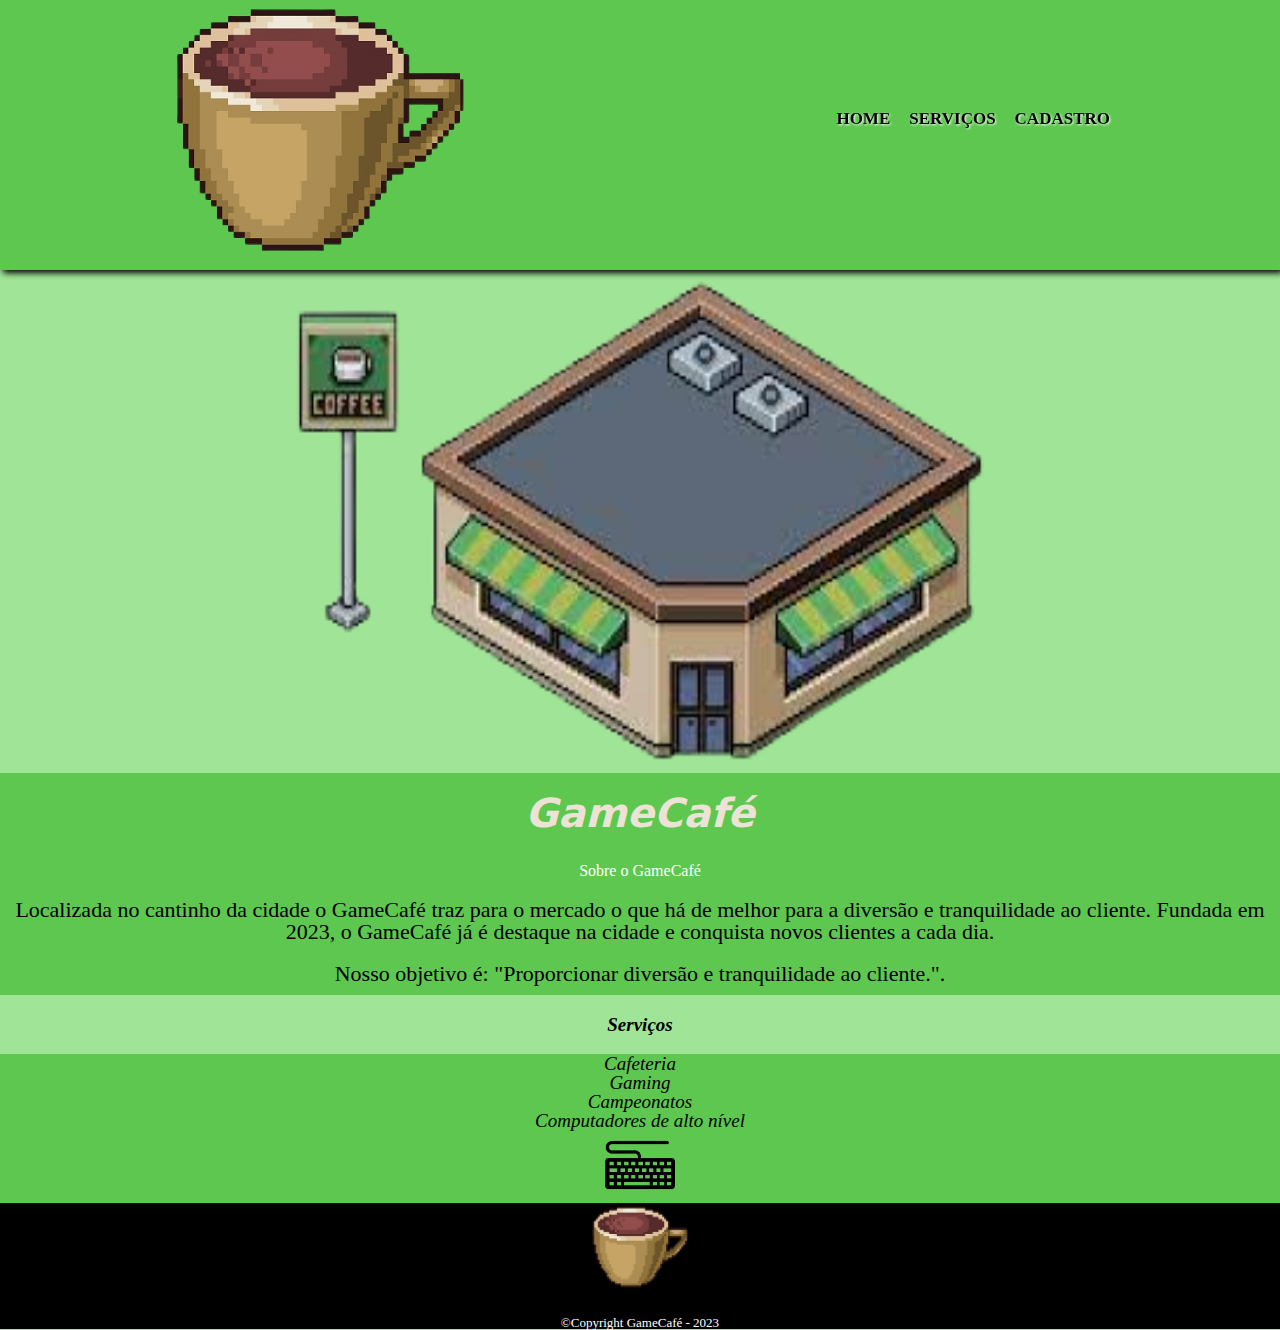
<file: index.html>
<!DOCTYPE html>
<html>
<head>
	<title>GameCafé</title>
	<link rel="stylesheet" type="text/css" href="Game.css">
	<link rel="stylesheet" type="text/css" href="style.css">
	<link rel="stylesheet" type="text/css" href="reset.css">
<body>
<header>
	
	<div class="caixa">

		<h1><img src="Café-removebg-preview.png" alt="Café" width="300"> </h1>
 <nav>
   <ul>
	 <li><a href="index.html">Home</a></li>
	 <li><a href="serviços.html">Serviços</a></li>
	 <li><a href="cadastro.html">Cadastro</a>
   </ul>
</header>
<center><img src="cafeteria-removebg-preview.png"width="700"height="500"></center>

<div class="um">
<div class="titulo-principal"><h1>GameCafé</h1></div>
<div class="titulodois"><h2>Sobre o GameCafé</h2></div>
<p class="missao">Localizada no cantinho da cidade o <strong>GameCafé</strong> traz para o mercado o que há de melhor para a diversão e tranquilidade ao cliente. Fundada em 2023, o GameCafé já é destaque na cidade e conquista novos clientes a cada dia.</p>

<p class="missao">Nosso objetivo é: <em>"Proporcionar diversão e tranquilidade ao cliente."</em>.</p>
<div class="beneficios">
	<h3 class="titulo3"> Serviços </h3>
	<ul>
		<li class="itens">Cafeteria</li>
		<li class="itens">Gaming</li>
		<li class="itens">Campeonatos</li>
		<li class="itens">Computadores de alto nível</li>
	</ul>
	<img src="teclado-removebg-preview.png" class="benificios2">
</div>
</p>
<footer>
      <img src="Café-removebg-preview.png" width="100">
      <p class="copyright">&copy;Copyright GameCafé - 2023</p>
    </footer>
</body>
</html>
</file>
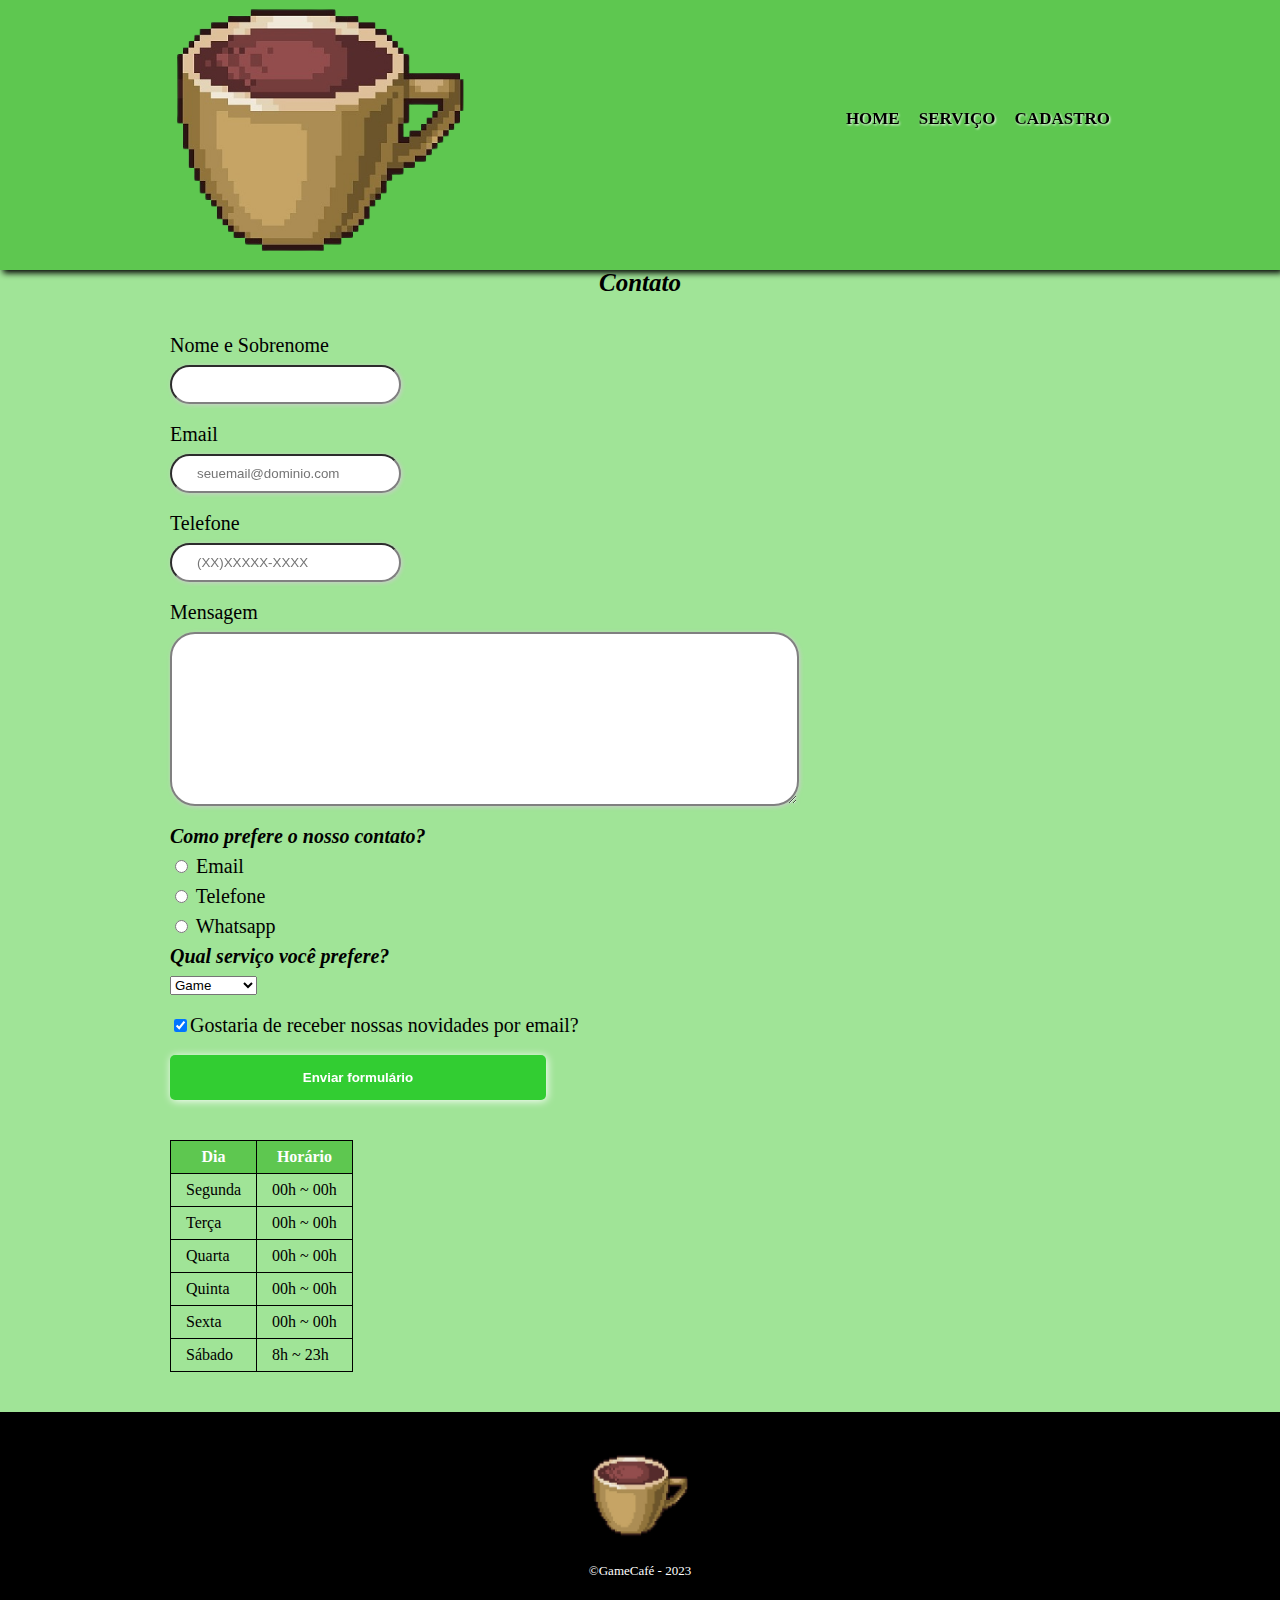
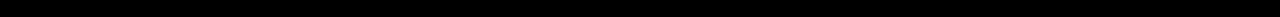
<file: cadastro.html>
<!DOCTYPE html>
<html lang="en" dir="ltr">
  <head>
    <meta charset="utf-8">
    <title>Cadastro - GameCafé</title>
    
    <link rel="stylesheet" href="reset.css">
    <link rel="stylesheet" href="style.css">
  </head>
  <body>
    <header>
      <div class="caixa">

            <h1><img src="Café-removebg-preview.png" alt="Logo da Barbearia Alura" width="300"> </h1>
     <nav>
       <ul>
         <li><a href="index.html">Home</a></li>
         <li><a href="Serviços.html">Serviço</a></li>
         <li><a href="cadastro.html">Cadastro</a></li>
       </ul>
     </nav>

    </header>
    <main>
      <h2 class="titulocontato"> Contato </h2>
      <form>
        <label for="nomesobrenome"> Nome e Sobrenome </label>
        <input type="text" id="nomesobrenome" class="input-padrao" required>

        <label for="email">Email</label>
        <input type="email" id="email" class="input-padrao"required placeholder="seuemail@dominio.com">

        <label for="telefone">Telefone </label>
        <input type="tel"id="telefone"class="input-padrao"required placeholder="(XX)XXXXX-XXXX">

        <label for="mensagem"> Mensagem </label>
        <textarea cols="70" rows="10" id="mensagem" class="input-padrao"required> </textarea>

    <fieldset>
      <legend class="legenda">Como prefere o nosso contato?</legend>
      
      <label for="radio-email"><input type="radio" name="contato" value="email"id="radio-email">
      Email</label>

      <label for="radio-telefone"><input type="radio" name="contato" value="telefone"id="radio-telefone">
      Telefone</label>

      <label for="radio-whatsapp"><input type="radio" name="contato" value="whatsapp"id="radio-whatsapp">
      Whatsapp</label>
      </fieldset>
      <fieldset>
        <legend class="legenda">Qual serviço você prefere?</legend>
        <select>
          <option>Game</option>
          <option>Café</option>
          <option>GameCafé</option>
        </select>
      </fieldset> 

      <label class="checkbox"><input type="checkbox"checked>Gostaria de receber nossas novidades por email?</label>
      <input type="submit" value="Enviar formulário" class="enviar">

    </form>
    <table>
            <thead>
                 <tr>
                    <th>Dia</th>
                     <th>Horário</th>
                 </tr>
            </thead>
            <tbody>
              <tr>
                <td>Segunda</td>
                <td>00h ~ 00h</td> 
              <tr>
                <td>Terça</td>
                <td>00h ~ 00h</td>
              </tr>
              <tr>
                <td>Quarta</td>
                <td>00h ~ 00h</td>
              </tr>
               <tr>
                <td>Quinta</td>
                <td>00h ~ 00h</td> 
              <tr>
                 <tr>
                <td>Sexta</td>
                <td>00h ~ 00h</td> 
              <tr>
                 <tr>
                <td>Sábado</td>
                <td>8h ~ 23h</td> 
              <tr>
            </tbody>
    </table>
  </main>
  </body>
      <footer>
      <img src="Café-removebg-preview.png" width="100">
      <p class="copyright">&copy;GameCafé - 2023</p>
    </footer>
</html>
</file>
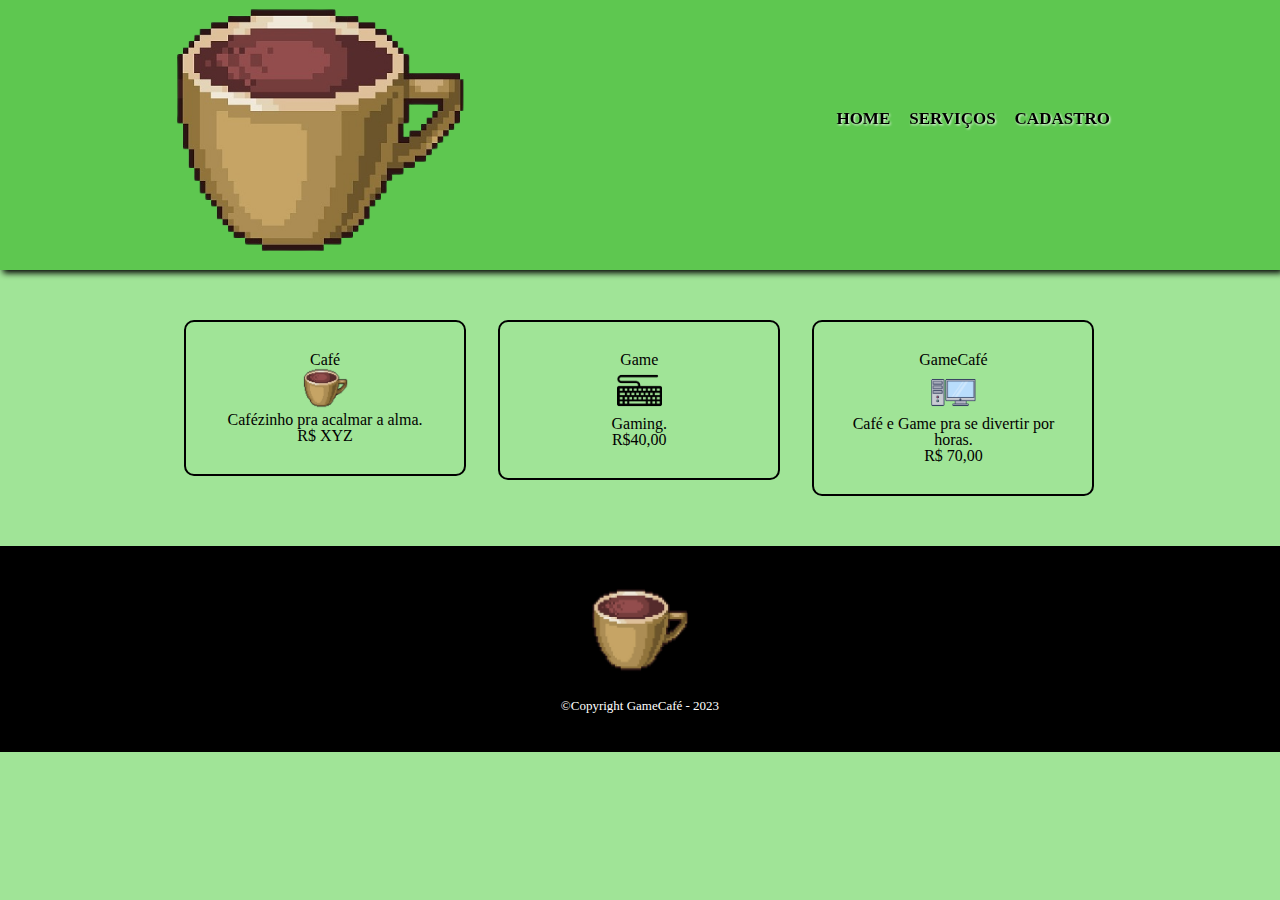
<file: Serviços.html>
<!DOCTYPE html>
<html lang="en">
<head>
	<meta charset="UTF-8">
	<meta name="viewport" content="width=device-width, initial-scale=1.0">
	<link rel="stylesheet" type="text/css" href="reset.css">
	<link rel="stylesheet" type="text/css" href="style.css">
	<title>Serviços</title>
</head>
<body>
	<header>
      <div class="caixa">

            <h1><img src="Café-removebg-preview.png" alt="Logo da Barbearia Alura" width="300"> </h1>
     <nav>
       <ul>
         <li><a href="index.html">Home</a></li>
         <li><a href="Serviços.html">Serviços</a></li>
         <li><a href="cadastro.html">Cadastro</a></li>
       </ul>
     </nav>
    </div>
   </header>

   <main>
   	<ul class="Serviços">
   		<li>
   			<h2>Café</h2>
   			<img src="Café-removebg-preview.png" width="45">
   			<p class="produto-descricao">Cafézinho pra acalmar a alma.</p>
   			<p class="produto-preco">R$ XYZ</p>
   		</li>
   		<li>
   			<h2>Game</h2>
   			<img src="teclado-removebg-preview.png" width="45">
   			<p class="produto-descricao">Gaming.</p>
   			<p class="produto-preco">R$40,00</p>
   		</li>
   		<li>
   			<h2>GameCafé</h2>
   			<img src="pc-removebg-preview.png" width="45">
   			<p class="produto-descricao">Café e Game pra se divertir por horas.</p>
   			<p class="produto-preco">R$ 70,00
   		</li>

   </main>
  <footer>
      <img src="Café-removebg-preview.png" width="100">
      <p class="copyright">&copy;Copyright GameCafé - 2023</p>
    </footer>
	
</body>
</html>
</file>
<file: Game.css>
body{
  background: #a0e497;
}
.titulo1{
  background:grey;
}
.um{
  background:#5ec750;
}
.titulo-principal{
  text-align: center;
  font-size: 40px;
  color: #ece2d5;
  font-weight: bolder;
  font-style: italic;
  background: #5ec750;
  font-family:system-ui, -apple-system, BlinkMacSystemFont, 'Segoe UI', Roboto, Oxygen, Ubuntu, Cantarell, 'Open Sans', 'Helvetica Neue', sans-serif;
  font-style: oblique;
  padding: 20px 0;
}
.titulodois{
  color: white;
  text-align:center;
  font-family: inherit;
  padding: 10px 0;
}


.itens{
  color:black;
  font-style: italic;
  display:center;
  text-align: center;   
}
.beneficios{
  background-color: #5ec750;
  font-size: 19px;
  text-align: center;

}
.titulo3{
background:#a0e497;
padding: 20px;
font-weight: bolder;
font-style:italic;

}
ul{
  display:inline;
  width:50%;
  vertical-align: top;
  margin-right: 15;
}

.benificios2{
  width: 70px;

}
.missao{
  text-align: center;
  color:black;
  font-size:22px;
  padding: 10px 0;
}
footer{
  background: black
}
</file>
<file: style.css>
header{
  background: #5ec750;
  filter: drop-shadow(3px 3px 3px black);
}
body{
  background: #a0e497;
}
.caixa{
  position: relative;
  width: 940px;
  margin: 0 auto;
}
.titulocontato{
  text-align: center;
  font-weight: bolder;
  font-size:25px;
  font-style:italic;
}
nav{
  position:absolute;
  top:110px;
  right: 0;
}
nav li{
   display: inline;
   margin:0 0 0 15px;
   filter: drop-shadow(1px 1px 1px rgb(255, 255, 255));
}
nav a{
  text-transform: uppercase;
  color: #000000;
  font-weight: bold;
  font-size: 17px;
  text-decoration: none;
}
nav a:hover{
  color: fuchsia;
  text-decoration: underline;
}
main{
  width: 940px;
  margin: 0 auto;
}
form{
  margin: 40px 0;
  
}
form label, form legend{
  display:block;
  font-size: 20px;
  margin: 0 0 10px

}
.input-padrao{
  display: block;
  margin: 0 0 20px;
  padding: 10px 25px;
  width: 30;
  border-radius: 25px;
  border-color:grey;
  border-width:2px;
  filter: drop-shadow(1px 1px 2px #CCCCCC);

}
.checkbox{
  margin:20px 0;
}
.legenda{
  font-weight: bolder;
  font-size: 20px;
  font-style: italic;
}
.checkbox{
  margin: 20px 0;

}
.enviar{
  width: 40%;
  padding: 15px 0;
  border-radius: 5px;
  border:none;
  filter: drop-shadow(1px 1px 4px white);
  background: limegreen;
  color:white;
  font-weight: bolder;
  transition: 1s all;
  cursor: pointer;
}
.enviar:hover{
  background: #1bf752;
  transform: scale(1.2);
}
table{
  margin: 20px 0 40px;
}
thead{
  background:#5ec750;
  color: white;
  font-weight: bold;
}
td,th{
  border: 1px solid #000000;
  padding: 8px 15px;
}
footer{
  text-align: center;
  background:black   ;
  padding: 40px 0;
}
.copyright{
  color:#FFFFFF;
  font-size: 13px;
  margin: 20px 0 0;

}
.Serviços{
  width: 940px;
  margin: 0 auto;
  padding: 50px 0;
}
.Serviços li{
  display: inline-block;
  text-align: center;
  width: 30%;
  vertical-align: top;
  margin: 0 1.5%;
  padding: 30px 20px;
  box-sizing: border-box;
  border: 2px solid #000000;
  border-radius: 10px;
    
}
.Serviços li:hover{
border-color:#5ec750;
}
.Serviços li:active{
  border-color: #088C19;
}
.Serviços li:hover h2{
  font-size: 34px;
}
.produtos h2{
  font-size: 30px;
}
</file>
